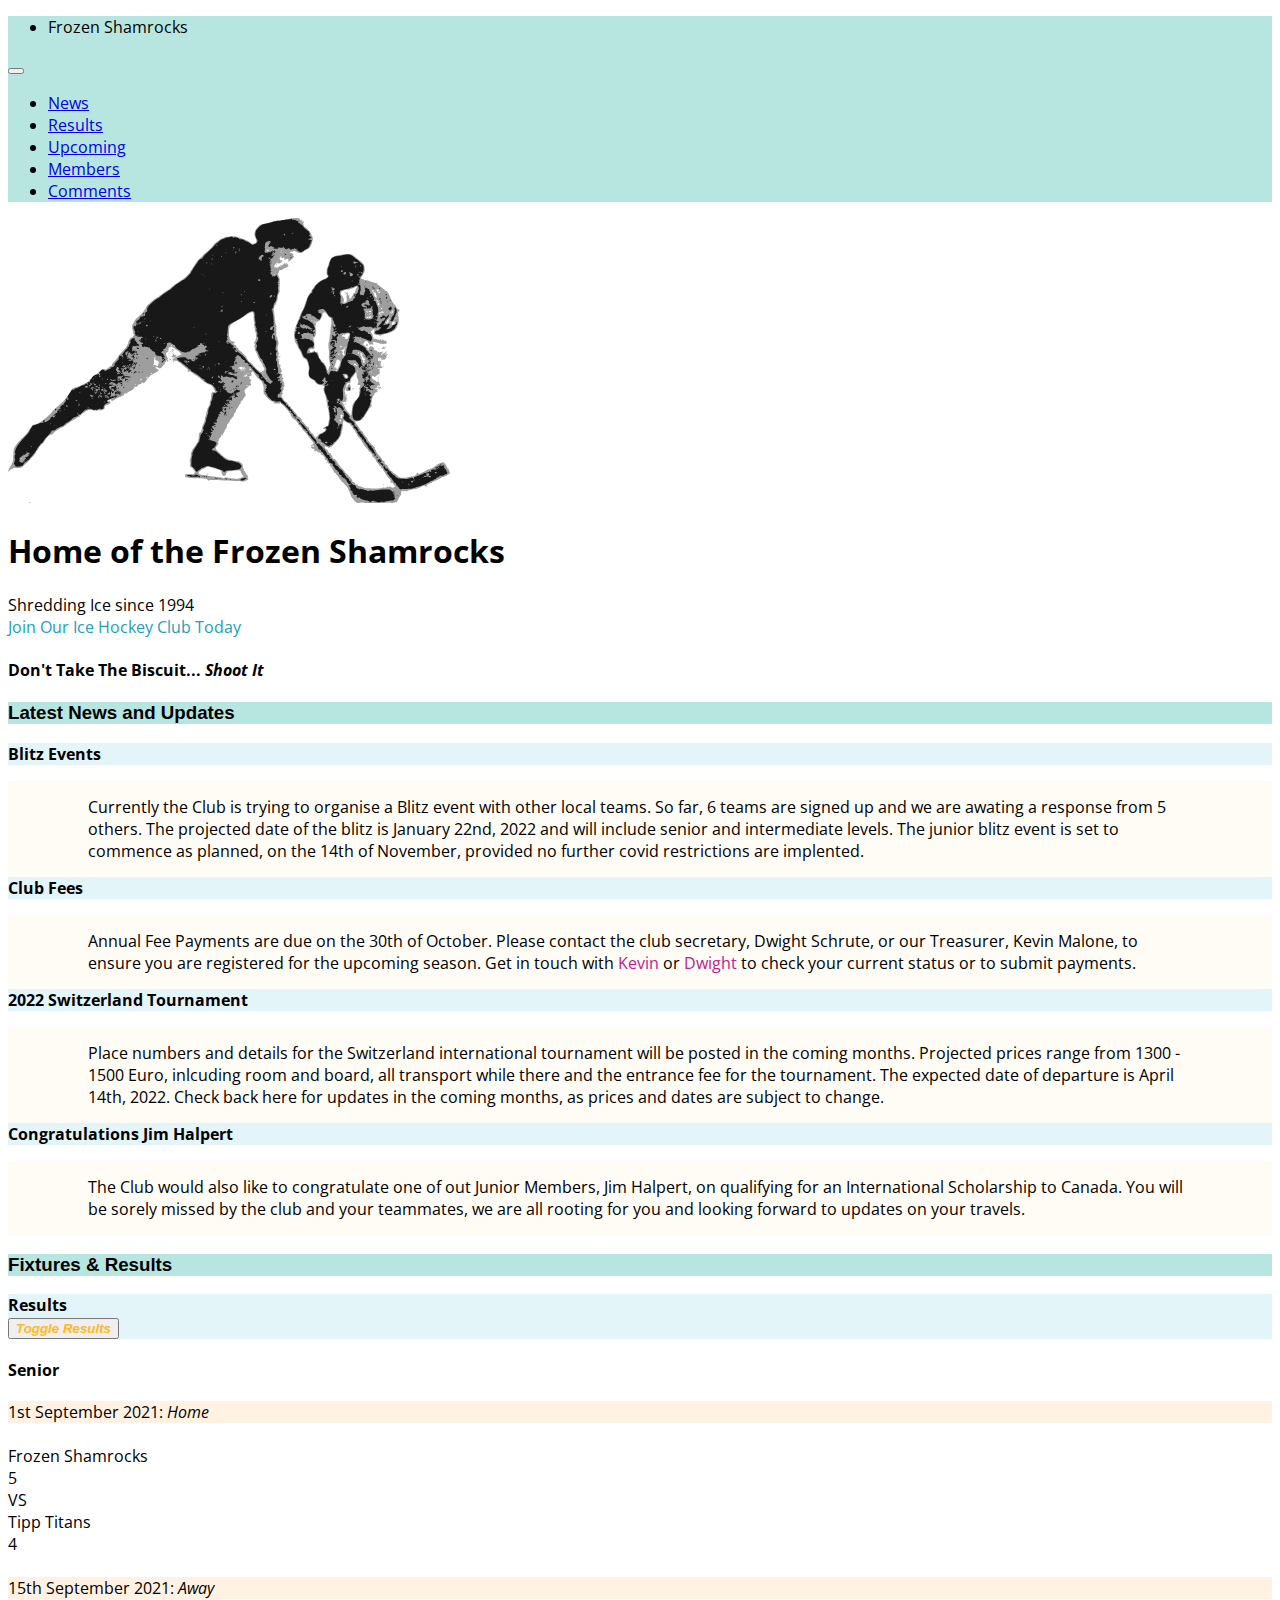
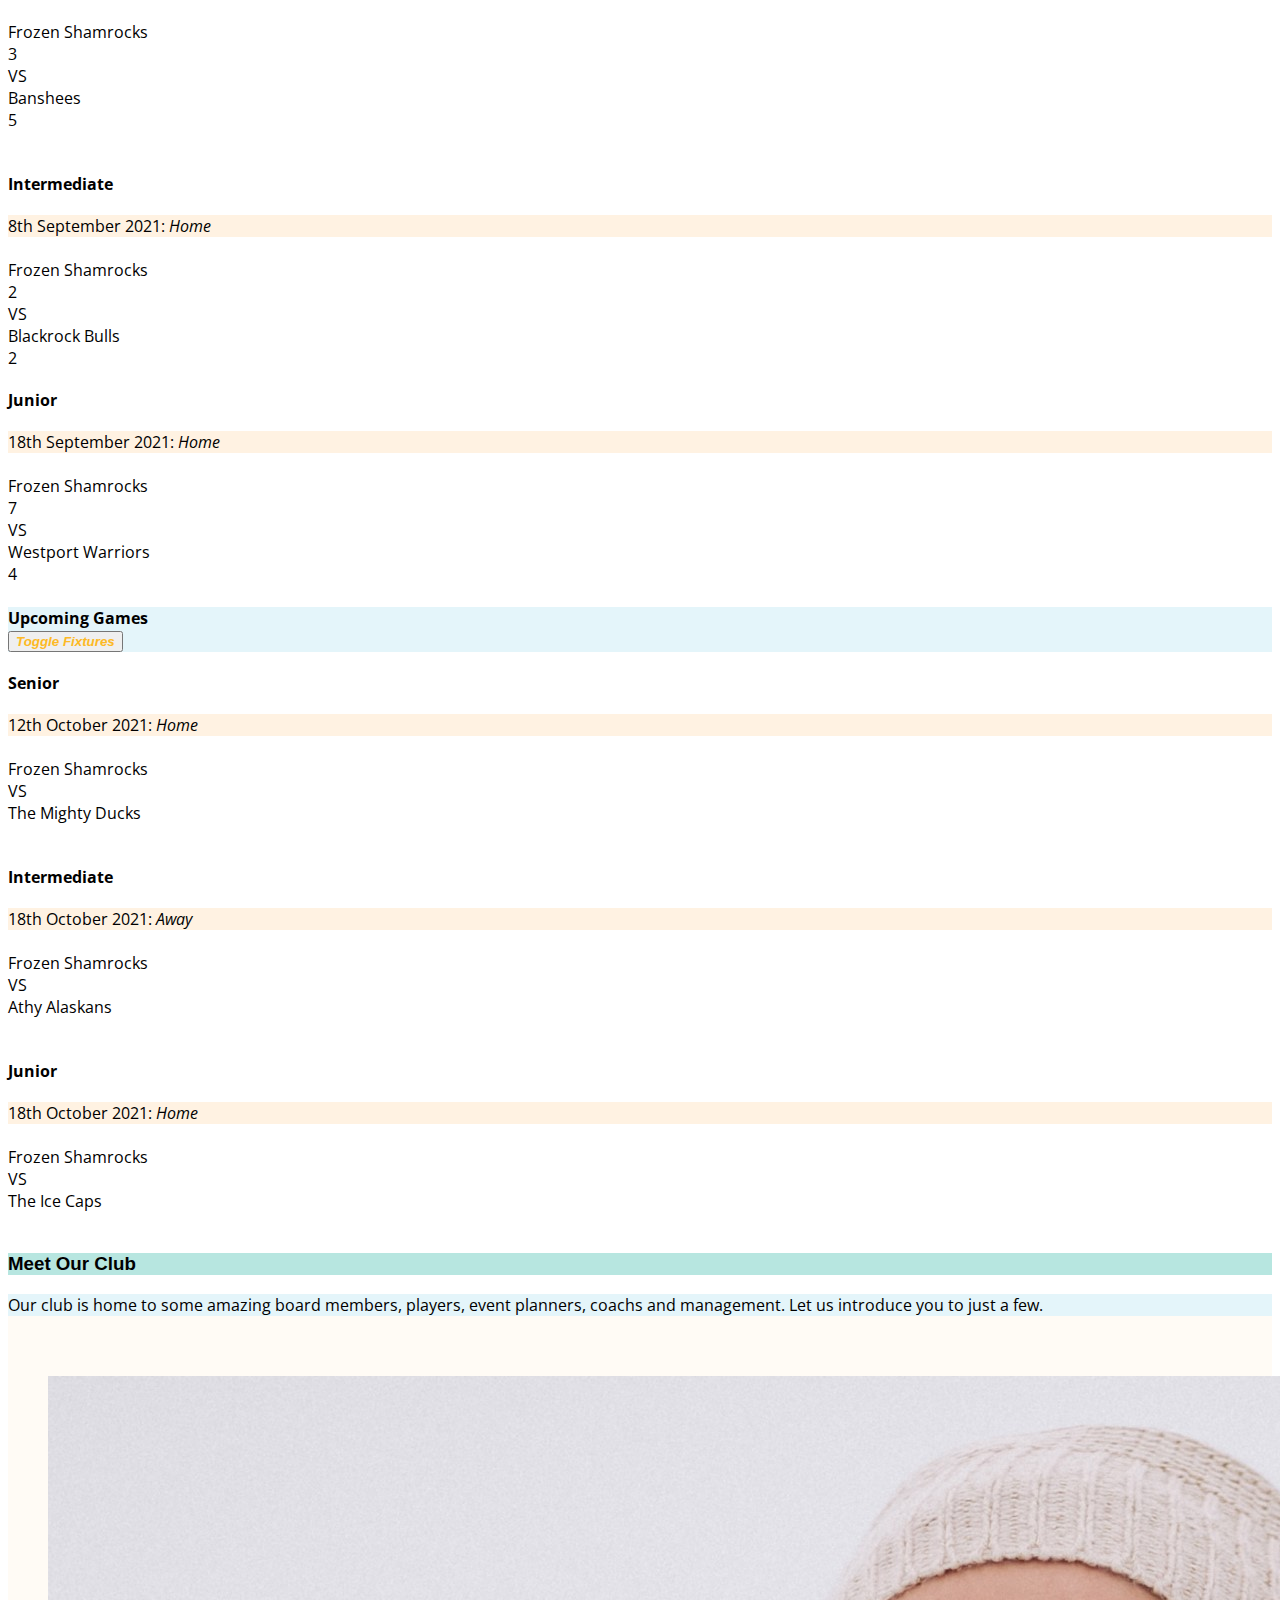
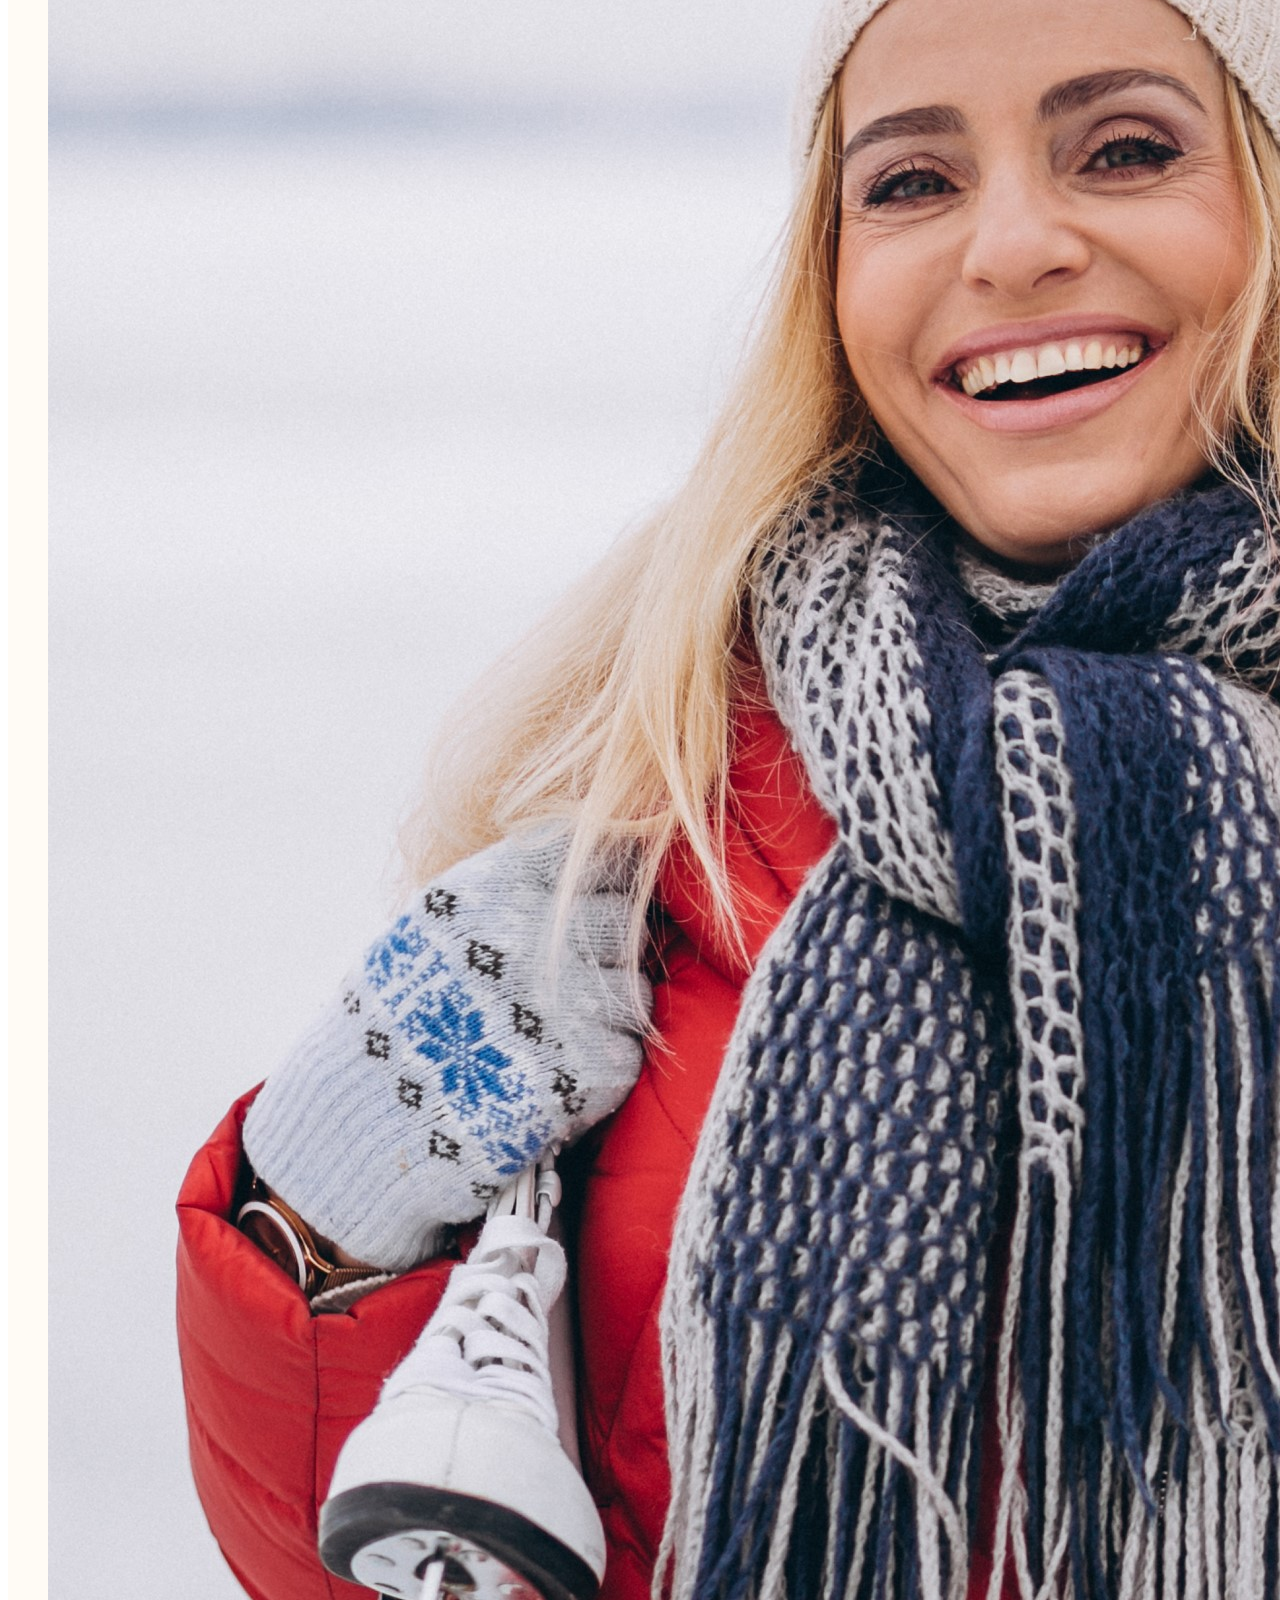
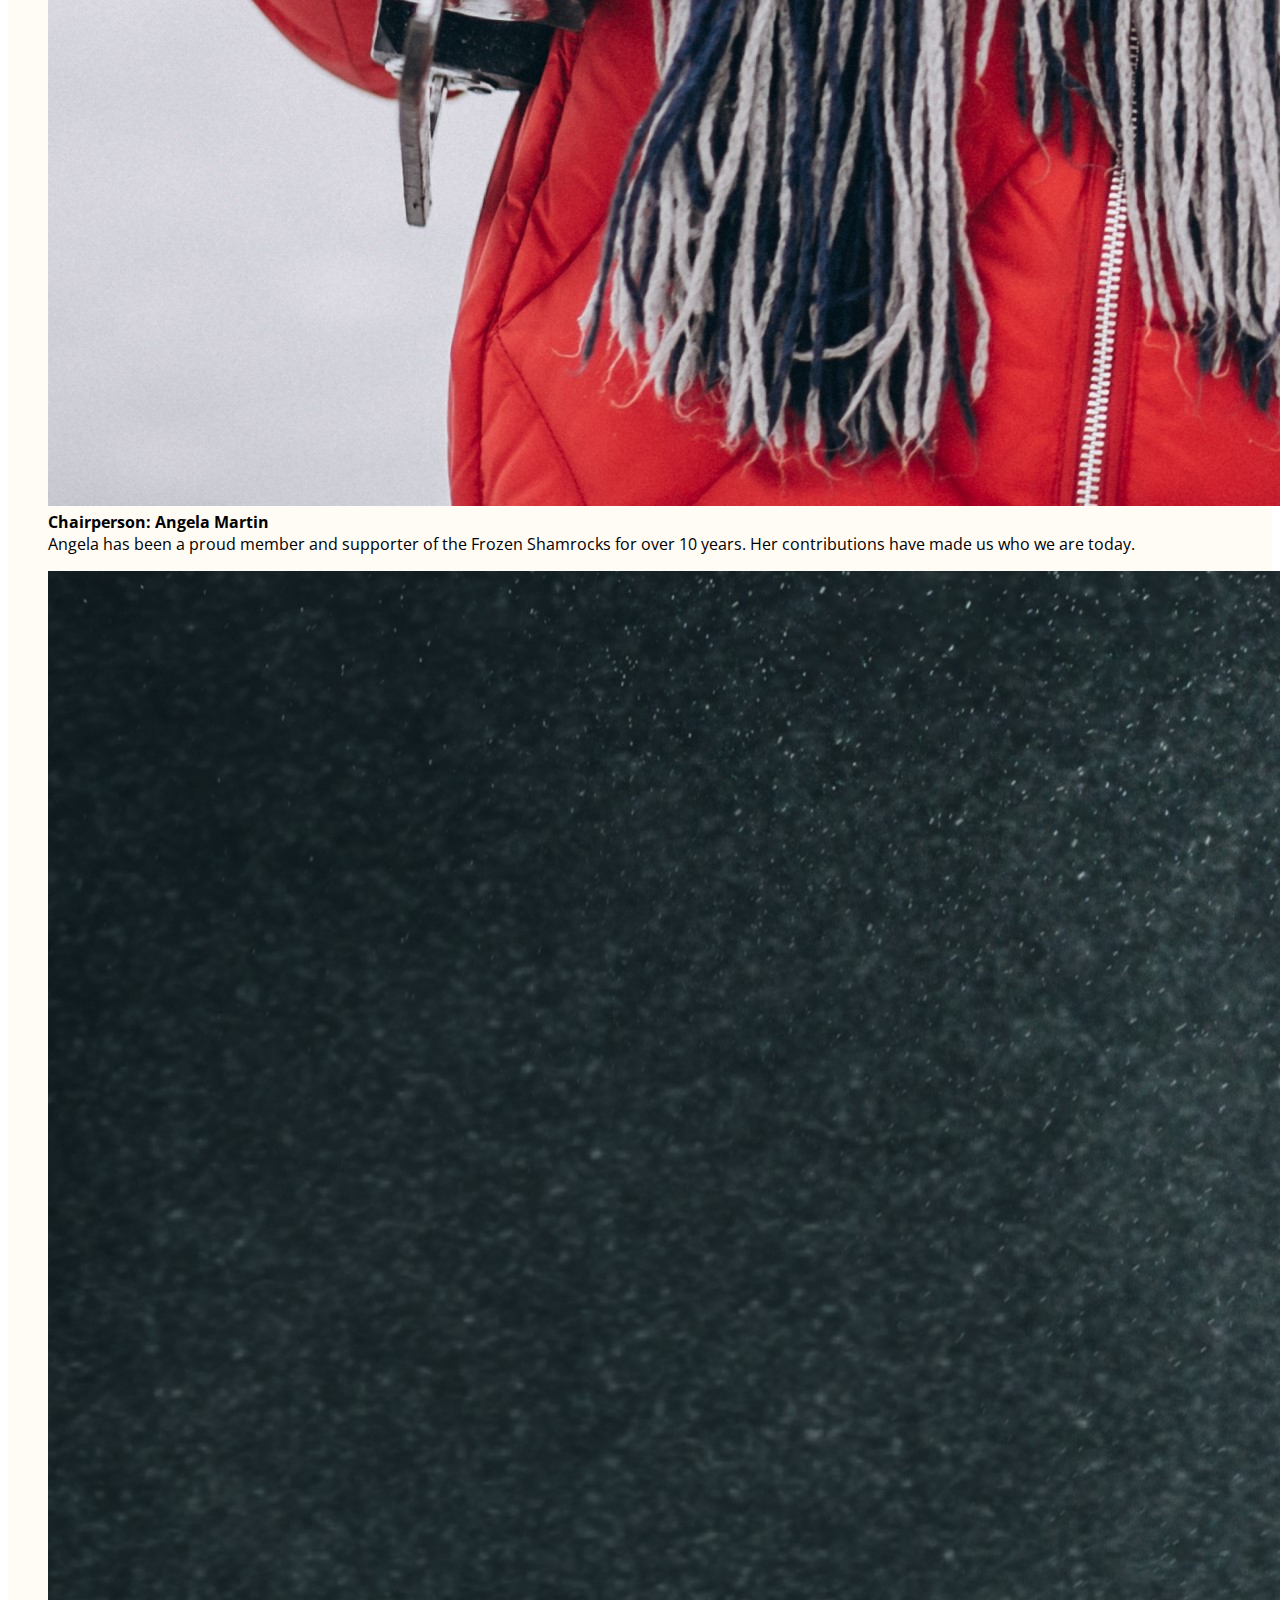
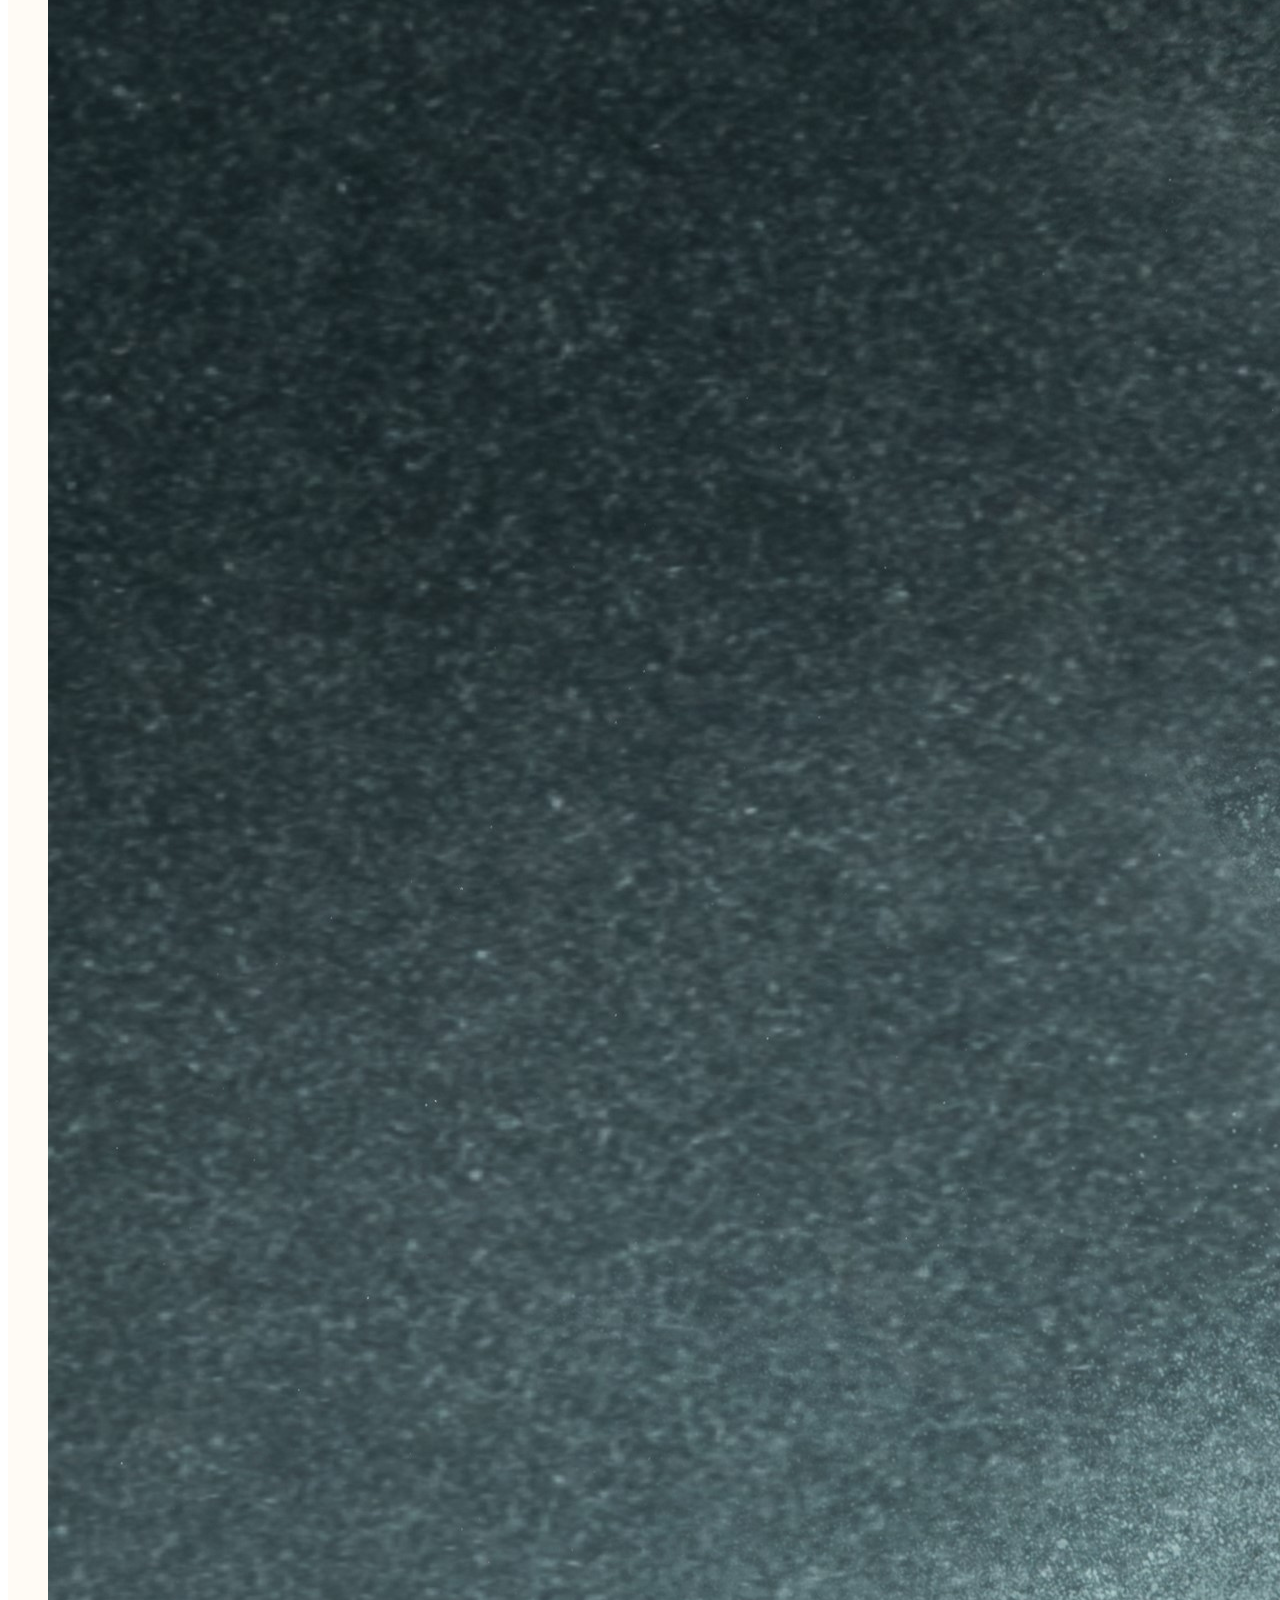
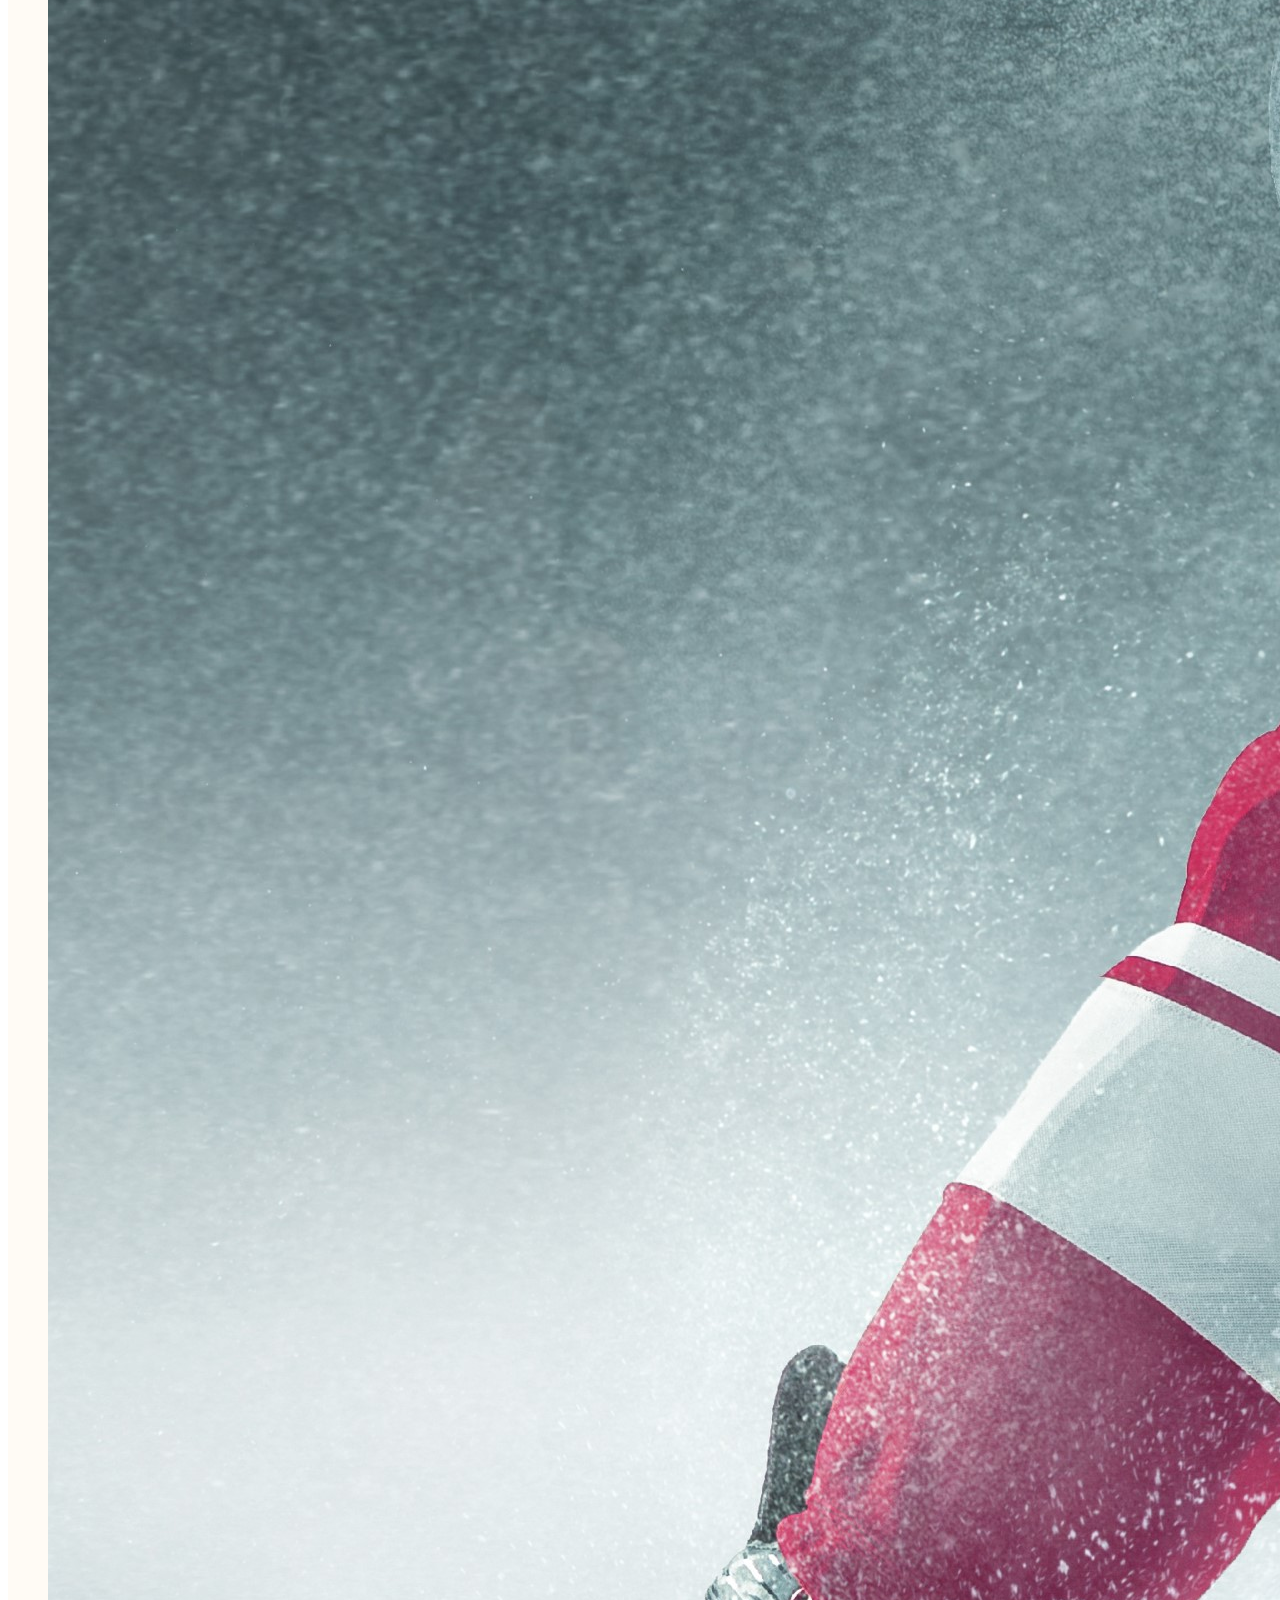
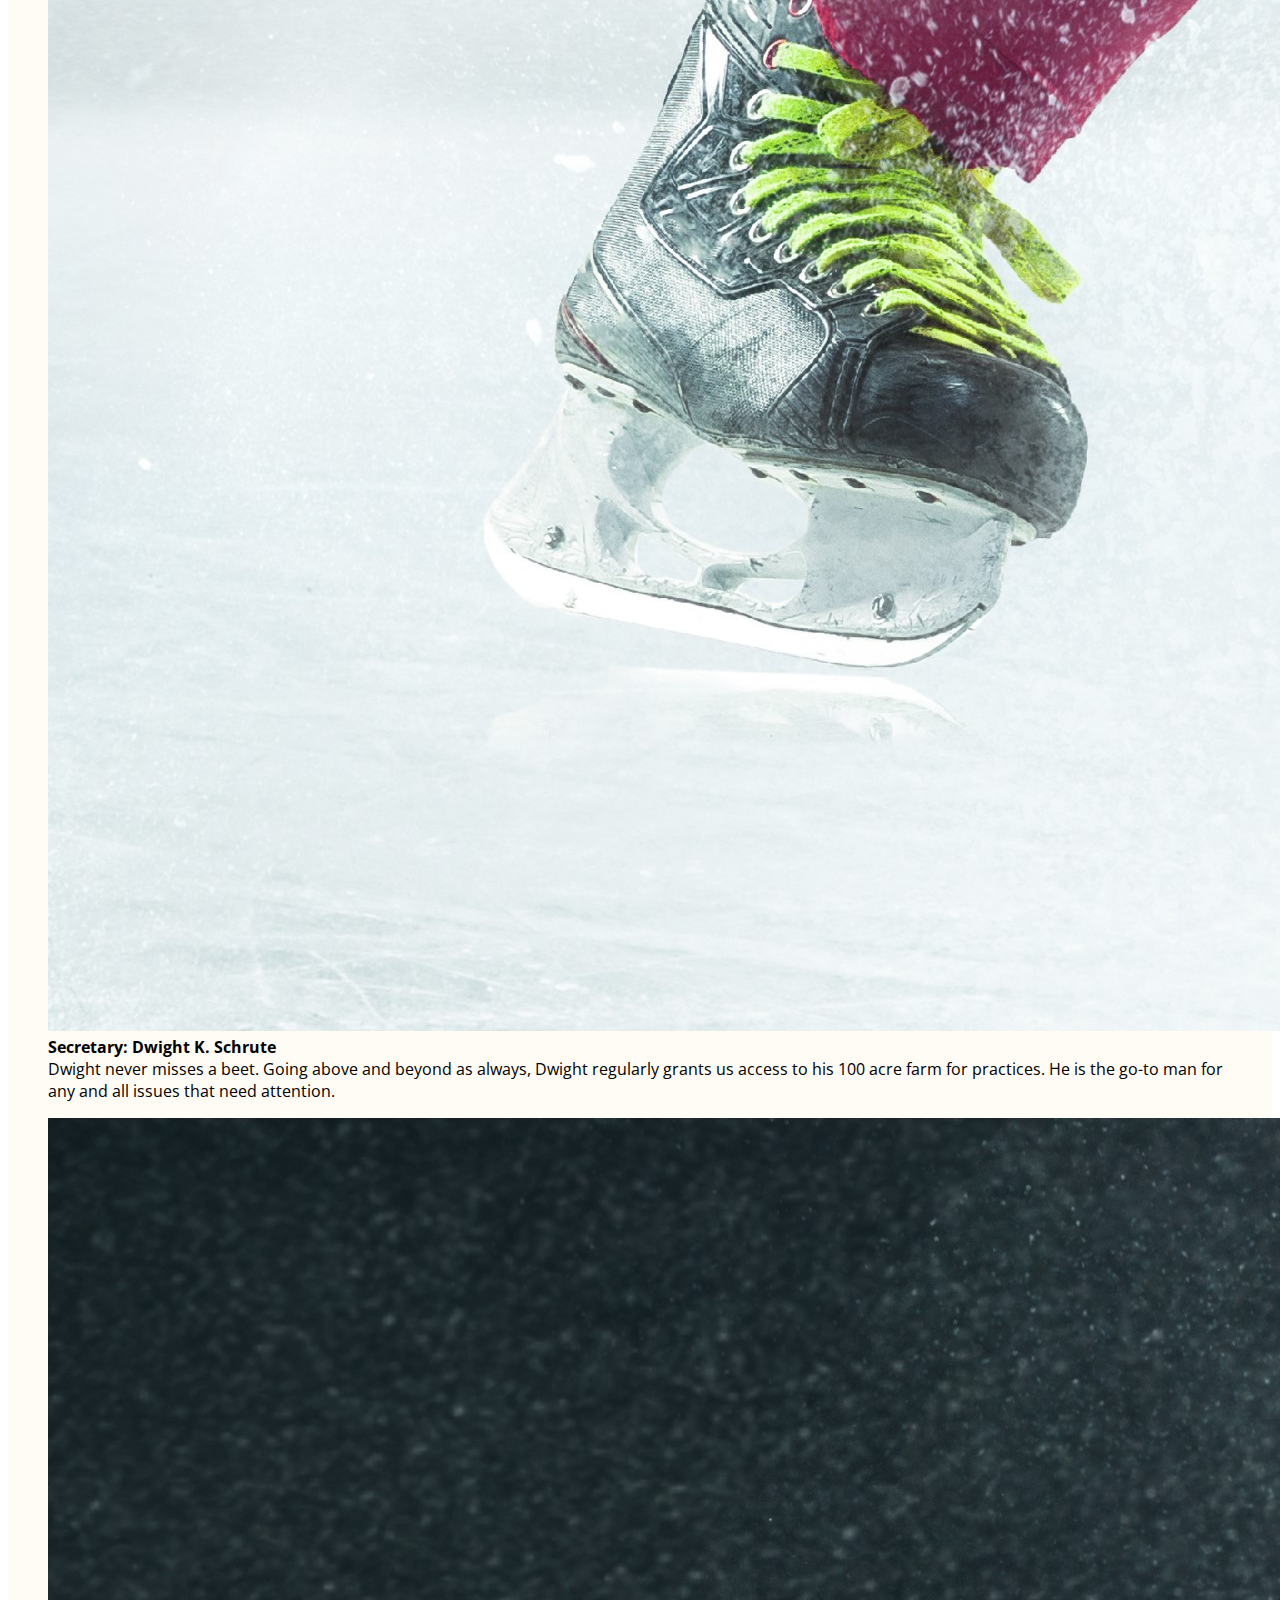
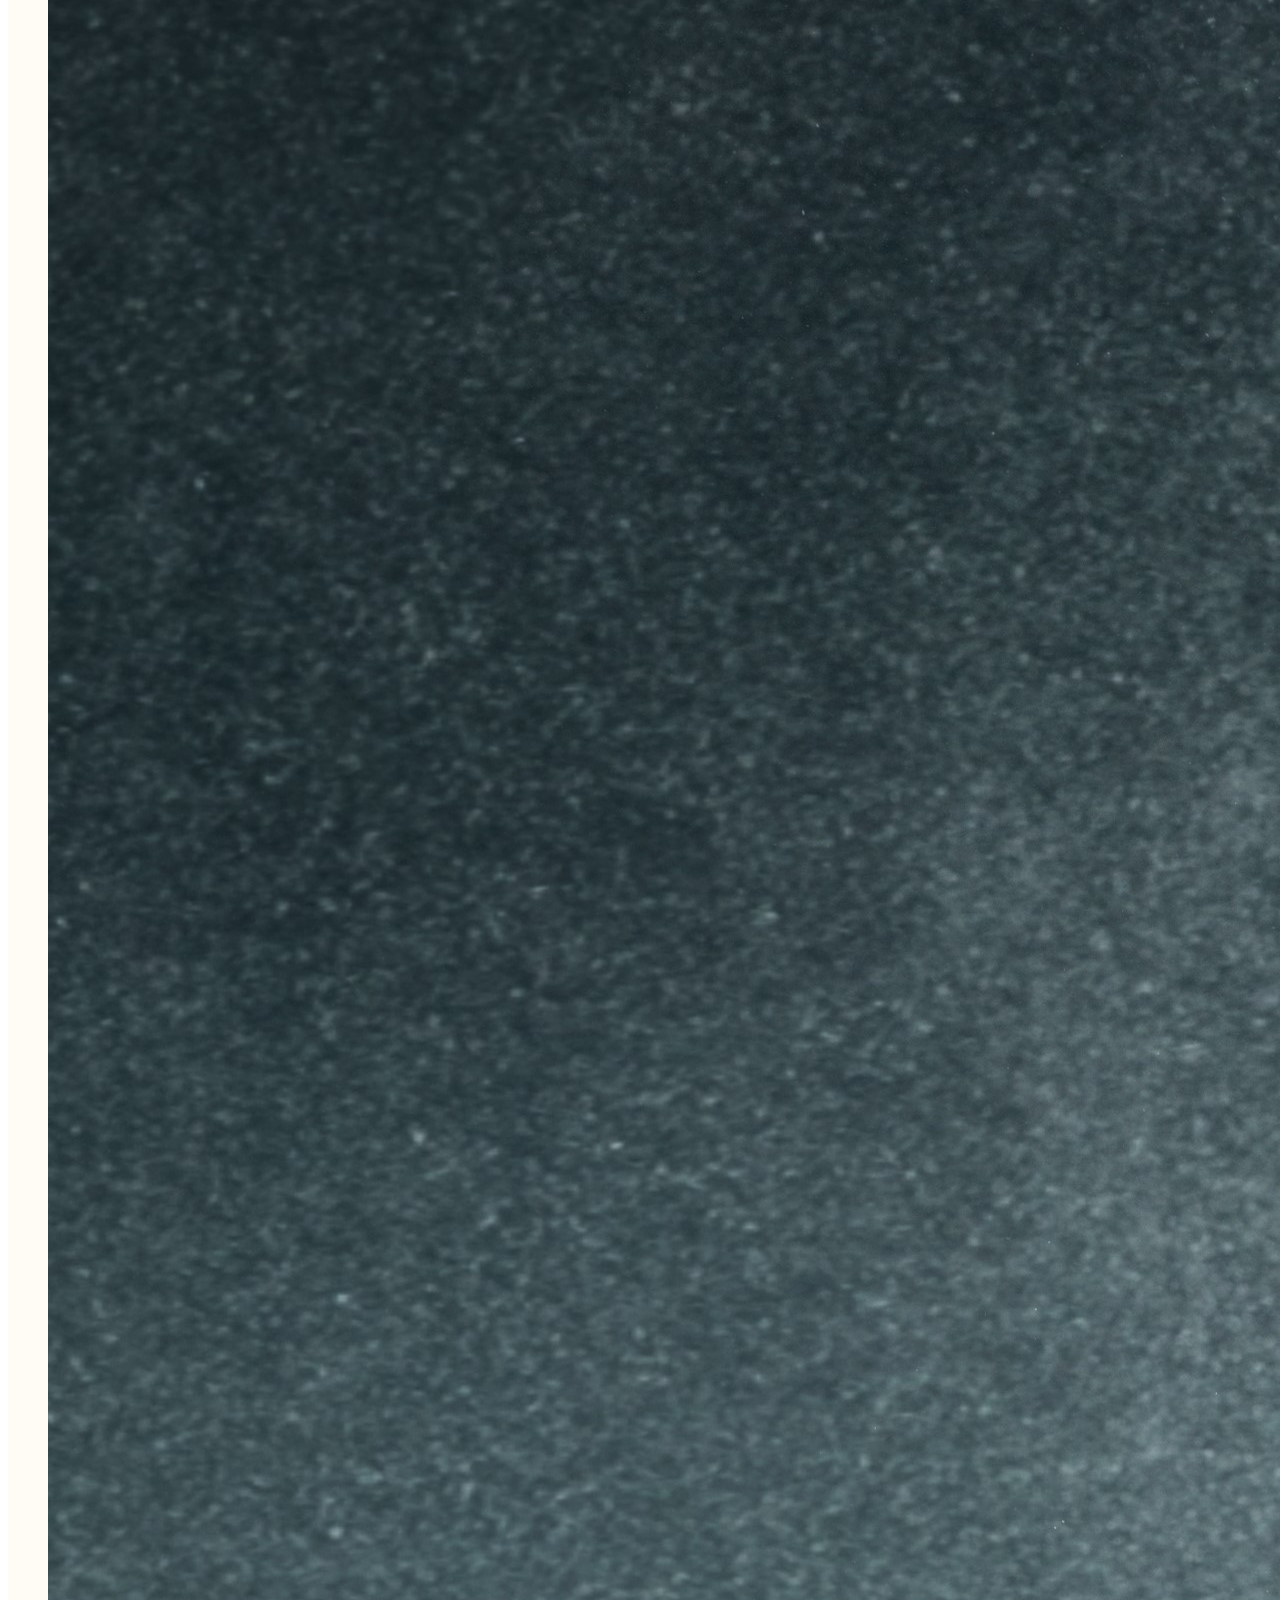
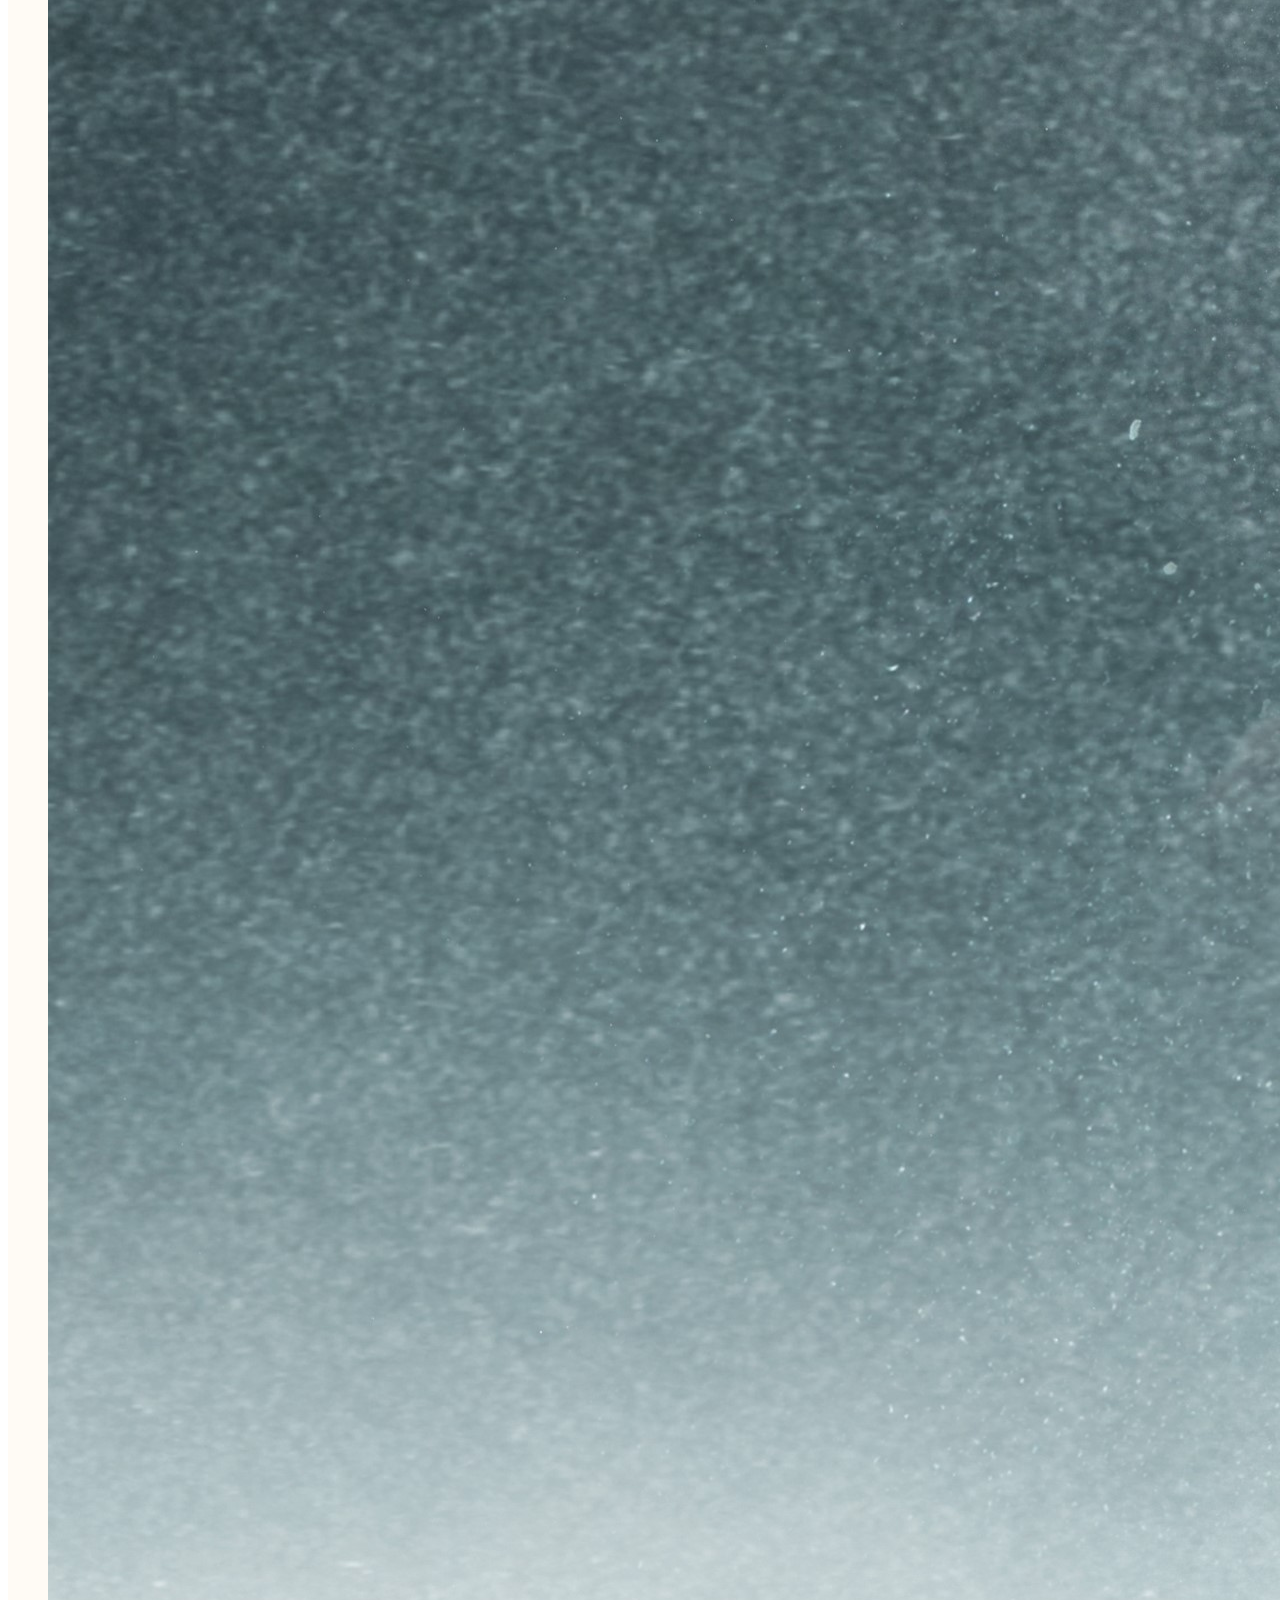
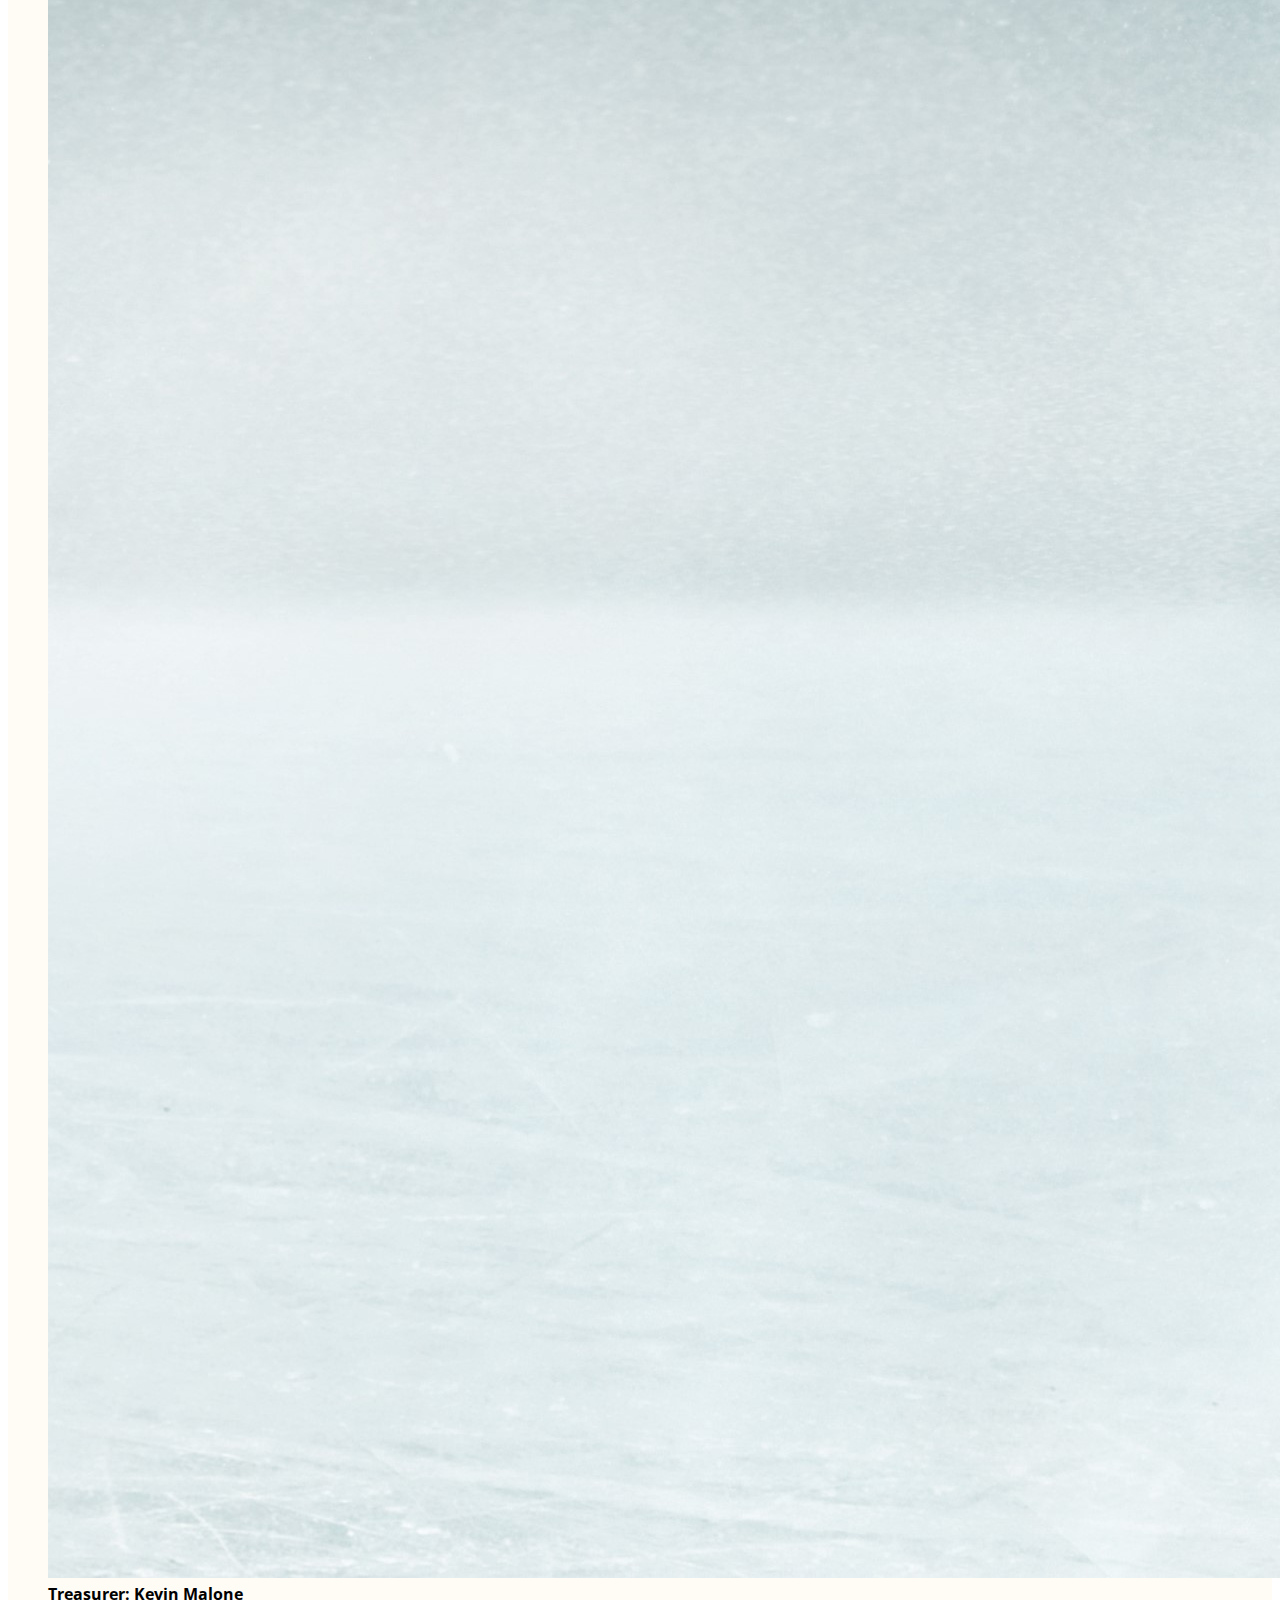
<file: index.html>
<!DOCTYPE html>
<html>
    <head>
        <link href="https://cdn.jsdelivr.net/npm/bootstrap@5.1.1/dist/css/bootstrap.min.css" rel="stylesheet" integrity="sha384-F3w7mX95PdgyTmZZMECAngseQB83DfGTowi0iMjiWaeVhAn4FJkqJByhZMI3AhiU" crossorigin="anonymous">
        <link rel="StyleSheet" href="./styleSheets/style.css" type="text/css"/>
        <link rel="preconnect" href="https://fonts.googleapis.com">
        <link rel="preconnect" href="https://fonts.gstatic.com" crossorigin>
        <link href="https://fonts.googleapis.com/css2?family=Rock+Salt&display=swap" rel="stylesheet">
        <link href="https://fonts.googleapis.com/css2?family=Open+Sans:wght@500&display=swap" rel="stylesheet">
        <!-- Meta - for screen reszing on devices - google DevTools -->
        <meta name="viewport" content="width=device-width, initial-scale=1, minimum-scale=1" />
        <Title>
            Frozen Shamrocks
        </Title>
    </head>
    <body>
        <!-- Navigation -->
        <nav  class="foot-title navbar navbar-light navbar-expand-md ">
            <section class="container-fluid  ">
                    <ul class="navbar-nav">
                        <li class="nav-item active">
                            <span class="navbar-brand text-uppercase " >Frozen Shamrocks</span>
                        </li>
                    </ul>
                    <button class="navbar-toggler ms-auto" type="button" data-bs-toggle="collapse" data-bs-target="#collapseNavbar">
                        <span class="navbar-toggler-icon"></span>
                    </button>
                    <div  class="navbar-collapse collapse" id="collapseNavbar">
                        <ul class="navbar-nav ms-auto">
                        
                            <li><a class=" nav-link   " href="#news"> News</a></li>
                            <li><a class="nav-link  " href="#results">Results</a></li>
                            <li><a  class="nav-link  " href="#upcoming">Upcoming</a></li>
                            <li><a class="d-none d-sm-block  nav-link " href="#members">Members</a></li>
                            <li><a  class="nav-link  " href="#comments">Comments</a></li>
                        </ul>
                    </div>
            </section>
        </nav>
       
        <!-- Main Image / Top Section -->
        <section class="text-center pt-4 pb-4">
            <img class="svg h-auto " src="images/hockey.svg" alt="Hockey SVG"/>
            <h1 >Home of the Frozen Shamrocks</h1>
            <div class="text-end pe-3 py-3">
                Shredding Ice since 1994<br>
                <a class="links top-link" href="https://www.scientology.ie/" target="_blank">Join Our Ice Hockey Club Today</a>
            </div>
            <h4>Don't Take The Biscuit...<i> Shoot It</i></h4>
        </section>
  
        <!-- Latest News and Updates -->
        <section class="card " id="news">
            <div class="card-body  p-0 w-100">
                <h3 class="card-title  mb-0 text-center foot-title border-bottom pt-4 pb-4 text-black">Latest News and Updates</h3>
                <div class="container-fluid m-0 p-0">
                    <div class="card-header foot "><b>Blitz Events</b></div>
                    <p class="card-text ">Currently the Club is trying to organise a Blitz event with other local teams.  So far, 6 teams are signed up and we are awating a response from 5 others.
                        The projected date of the blitz is January 22nd, 2022 and will include senior and intermediate levels.
                        The junior blitz event is set to commence as planned, on the 14th of November, provided no further covid restrictions are implented.
                    </p>
                    <div class="card-header foot "><b>Club Fees</b></div>
                    <p class="card-text">Annual Fee Payments are due on the 30th of October.  Please contact the club secretary, Dwight Schrute, or our
                        Treasurer, Kevin Malone, to ensure you are registered for the upcoming season.
                        Get in touch with <a  class="links email" href="mailto:K.Malone@FrozenShamrocksScranton.ie"> Kevin</a>  or
                        <a class="links email"href="mailto:D.K.Schrute@FrozenShamrocksScranton.ie">Dwight</a> to check your current status or to submit payments.
                    </p>
                    <div class="card-header foot "><b>2022 Switzerland Tournament</b></div>
                    <p class="card-text ">Place numbers and details for the Switzerland international tournament will be posted in the coming months.
                        Projected prices range from 1300 - 1500 Euro, inlcuding room and board, all transport while there and the entrance fee for the tournament.
                        The expected date of departure is April 14th, 2022.
                        Check back here for updates in the coming months, as prices and dates are subject to change.
                    </p>
                    <div class="card-header foot "><b>Congratulations Jim Halpert</b></div>
                    <p class="card-text  pb-3">The Club would also like to congratulate one of out Junior Members, Jim Halpert, on qualifying for an International Scholarship to Canada.
                        You will be sorely missed by the club and your teammates, we are all rooting for you and looking forward to updates on your travels.
                    </p>
                </div>
            </div>
        </section>
        <!-- Fixtures and Results -->
        <section class="card">
            <div class="card-body p-0 w-100">
               
                    <h3 class="card-title mb-0 text-center foot-title border-bottom pt-4 pb-4 text-black">Fixtures & Results</h3>
                    <!-- Results -->
                    <div  class=" foot card-header row me-0" id="results">
                        <div class="col-6 ">
                            <b>Results</b>
                        </div>
                        <div class="text-end col-6">
                            <button class="btn yellow p-0  "data-bs-toggle="collapse" data-bs-target="#level" 
                            aria-expanded="true" 
                            aria-controls="level">
                            <i><b>Toggle Results</b></i>
                            </button>
                            
                        </div>
                    </div>
                    <div class="container fs-6 ">
                        <div class="lead mb-10 mt-10  text-center fw-bold">
                            <b>Senior</b>
                        </div>
                        <div class="show multi-collapse"   id="level">
                            <div class="sub-bg fw-light border-bottom border-top">1st September 2021: <i>Home</i></div>
                            <br>
                            <div class="row ">
                                <div class="col-12 text-center col-sm-5">Frozen Shamrocks<div>5</div></div>
                                <div class="col-12 text-center col-sm-2 fw-bold ">VS</div>
                                <div class="col-12 text-center col-sm-5  ">Tipp Titans <div>4</div></div>
                            
                            </div><br>
                            <div class="sub-bg  fw-light border-bottom border-top">15th September 2021: <i>Away</i></div>
                            <br>
                            <div class="row">
                                <div class="col-12 text-center col-sm-5 ">Frozen Shamrocks <div>3</div></div>
                                <div class="col-12 text-center col-sm-2 fw-bold">VS</div>
                                <div class="col-12 text-center col-sm-5 ">Banshees <div>5</div></div>
                            </div>  <br>
                        </div>
                        <div class="lead mb-10 mt-10 text-center  border-top fw-bold"><b>Intermediate</b></div>
                        <div  class="show multi-collapse"   id="level">
                            <div class="sub-bg  fw-light border-bottom border-top">8th September 2021: <i>Home</i></div>
                            <br>
                            <div class="row">
                              <div class="col-12 text-center col-sm-5 ">Frozen Shamrocks<br>2</div>
                              <div class="col-12 text-center col-sm-2 fw-bold">VS</div>
                              <div class="col-12 text-center col-sm-5 ">Blackrock Bulls<br>2</div>
                            </div>
                        </div>
                        <div class="lead mb-10 mt-10 text-center  border-top fw-bold"><b>Junior</b></div>
                        <div  class="show multi-collapse"   id="level">
                            <div class="sub-bg  fw-light border-bottom border-top">18th September 2021: <i>Home</i></div>
                            <br>
                            <div class="row">
                                <div class="col-12 text-center col-sm-5 ">Frozen Shamrocks<br>7</div>
                                <div class="col-12 text-center col-sm-2 fw-bold">VS</div>
                                <div class="col-12 text-center col-sm-5 ">Westport Warriors<br>4</div>
                            </div>
                            <br>
                        </div>
                    </div>
                   
                    <!-- Upcoming Games -->
                    <div  class=" foot  card-header row me-0" id="upcoming">
                        <div class="col-6">
                            <b>Upcoming Games</b>
                        </div>
                        <div class="text-end col-6">
                            <button class="btn yellow p-0  "data-bs-toggle="collapse" data-bs-target="#level-up" 
                            aria-expanded="true" 
                            aria-controls="level-up">
                            <i><b>Toggle Fixtures</b></i>
                            </button>
                        </div>
                    </div>
                    <div class="container fs-6">
                        <div class="lead mb-10 mt-10 text-center fw-bold"><b>Senior</b></div>
                        <div  class="show multi-collapse"   id="level-up">
                            <div class="sub-bg  fw-light border-bottom border-top">12th October 2021: <i>Home</i></div>
                            <br>
                            <div class="row">
                                <div class="col-12 text-center col-sm-5">Frozen Shamrocks</div>
                                <div class="col-12 text-center col-sm-2 fw-bold ">VS</div>
                                <div class="col-12 text-center col-sm-5  ">The Mighty Ducks </div>
                            
                            </div><br>
                        </div>
                        <div class="lead mb-10 mt-10 text-center  border-top fw-bold"><b>Intermediate</b></div>
                        <div   class="show multi-collapse"   id="level-up">
                            <div class=" sub-bg fw-light border-bottom border-top">18th October 2021: <i>Away</i></div>
                            <br>
                            <div class="row">
                                <div class="col-12 text-center col-sm-5 ">Frozen Shamrocks</div>
                                <div class="col-12 text-center col-sm-2 fw-bold">VS</div>
                                <div class="col-12 text-center col-sm-5 ">Athy Alaskans </div>
                            </div>  <br>
                        </div>
                        <div class="lead mb-10 mt-10 text-center  border-top fw-bold"><b>Junior</b></div>
                        <div   class="show multi-collapse"   id="level-up">
                            <div class=" sub-bg fw-light border-bottom border-top">18th October 2021: <i>Home</i></div>
                            <br>
                            <div class="row">
                              <div class="col-12 text-center col-sm-5 ">Frozen Shamrocks</div>
                              <div class="col-12 text-center col-sm-2 fw-bold">VS</div>
                              <div class="col-12 text-center col-sm-5 ">The Ice Caps</div>
                            
                            </div>
                            <br>
                        </div>
                    </div>
            </div>
        </section>


        <!-- Meet Out Club Members -->
        <section class="card  d-none d-sm-block  "  id="members">
            <div class="card-body p-0 w-100">
                <h3 class="card-title mb-0 text-center foot-title border-bottom pt-4 pb-4 text-black">Meet Our Club</h3>
                <div class="card-header foot">Our club is home to some amazing board members, players, event planners, coachs and management.  Let us introduce you to just a few.</div>
                <div class="news-member">
                    <div class="container ">
                        <br><br>
                        <div class="row">
                            <figure class="col-4 text-center "><img class="figure-img img-fluid rounded-circle" src="images/woman.jpg" alt="Woman in Snow">
                                <figcaption class="figure-caption"><b class="fs-5 text-black">Chairperson: Angela Martin </b><br>
                                    Angela has been a proud member and supporter of the Frozen Shamrocks for over 10 years.
                                Her contributions have made us who we are today. </figcaption>
                            </figure>
                            <figure class="col-4 text-center "><img class="figure-img img-fluid rounded-circle" src="images/man.jpg" alt="Woman in Snow">
                                <figcaption class="figure-caption"><b class="fs-5 text-black">Secretary: Dwight K. Schrute </b><br>
                                    Dwight never misses a beet.  Going above and beyond as always,
                                    Dwight regularly grants us access to his 100 acre farm for practices.
                                    He is the go-to man for any and all issues that need attention.</figcaption>
                            </figure>
                            <figure class="col-4 text-center "><img class="figure-img img-fluid rounded-circle" src="images/man2.jpg" alt="Woman in Snow">
                                <figcaption class="figure-caption"><b class="fs-5 text-black">Treasurer: Kevin Malone </b><br>
                                    Our very own financial wizard, Kevin manages all of the clubs revenue.
                                    He is a giant among men, and beloved by all.   </figcaption>
                            </figure>
                    
                        </div>
                    </div>
                </div>
            </div>
        </section>
         <!-- Comment Form -->
         <section id="comments">
            <div class="card ">
                <div class="card-body p-0 w-100">
                    <h3 class="card-title  mb-0 text-center foot-title border-bottom pt-4 pb-4 text-black">Member Comments</h3>
                    <div class="card-header foot">Leave a comment below, to let others know, that you have no where to go </div>
                    <form class="form"  id="myForm" >
                        <div class="container">
                            <br>
                            <div class="row justify-content-center">
                                <div class="card news-member col col-xl-8 col-xxl-7   ">
                                    <div class="card-body">
                                        <div class="row pb-2 pt-2">
                                            <div  class="col col-12  ">
                                                <h4  ><b>Leave a Comment</b>
                                                </h4>
                                            </div>
                                        </div>
                                        <div class="row pb-2 pt-2">
                                            <div  class="col col-12  ">
                                                <label for="handle">Enter your Handle<br>
                                                </label>
                                            </div>
                                        </div>
                                        <div  class="row ">
                                            <div class="col-12 col-sm-6   ">
                                                <div class="input-group ">
                                                    <span class="input-group-text" id="basic-addon1">@</span>
                                                    <input  class="form-control" id="handle" name="handle" type="text"placeholder="HockeyMadness"aria-label="Username" aria-describedby="basic-addon1">
                                                </div>
                                            </div>
                                        </div>
                                        <div class="row pb-2 pt-2">
                                            <div  class="col col-12  ">
                                                <label for="handle">Comment <span style="color: red">*</span><br>
                                                </label>
                                            </div>
                                        </div>
                                        <div  class="row ">
                                            <div class="col-12 col-md-8 ">
                                                <div class="input-group mb-3">
                                                    <textarea  class="form-control " placeholder="The Hockey Player's Hockey People" id="comment" name="comment" ></textarea>
                                                </div>
                                            </div>
                                        </div>
                                        <div class="row justify-content-center">
                                            <div class="col ">
                                                <input class="btn btn-secondary" onclick="storeInput()" type="button" value="Post Comment">
                                                <button class="btn btn-secondary" onclick="storeInput()" type="button" >This button</button>
                                                <br>
                                            </div>
                                        </div>
                                       
                                    </div>
                                </div>
                            </div>
                            <br>
                            <div class="row justify-content-center">
                                <h6 id="commentCount" class="card-subtitle mb-2 text-muted col col-xl-8 col-xxl-7">No Comments Yet</h6>
                            </div>
                            <!-- <div  class="row commentbox2 justify-content-center">
                                <div  class="card border-info border-bottom-0 border-end-0 border-start-0 rounded-0 col col-xl-8 col-xxl-7">
                                    <div class=" card-body">
                                        <p><b>@tester2 </b></p>
                                        <p  class="ps-3 card-text comment">This is S*!t is bananas
                                            This is S*!t is bananas This is S*!t is bananasThis is S*!t is bananas
                                            <br> B A N A N A S
                                        </p>
                                        <p class="card-footer foot text-muted">
                                            posted 10s ago
                                        </p>
                                        <button class='btn btn-outline-secondary' onclick='likeMyPost()' type='button' >
                                        <img class="heart" src="images/heart.svg" alt="small heart">
                                        Like
                                        </button>
                                    </div>
                                </div>
                            </div> -->
                            <div id="commentoutput2">
                            </div>
                        </div>
                    </form>
                </div>
            </div>
        </section>

        <!-- Footer -->
        <footer class="text-center  text-muted pb-0"  id="footer">
            <section class="card ">
                <div class="card-body p-0 foot w-100">
                    <h3 class="card-title foot-title border-bottom pt-4 pb-4 text-black">Find Out More</h3>
                    <div class="container p-0  ps-4 w-100 text-start">
                        <div class="row">
                            <div class="col-sm-6 col-12">
                                <h5 class=" mt-3 mb-3 text-uppercase fw-bold">Resources</h5>
                                <p>
                                    <a class="links" href="https://www.google.com" target="_blank">Search for yourself</a>
                                </p>
                                <p>Can't make it to the ice? Pick up your Green Biscuit
                                    <a class="links" href="https://puckstop.com/product/green-biscuit-sauce-puck#:~:text=The%20Green%20Biscuit%20is%20an,real%20thing%20does%20on%20ice."
                                    target="_blank">Here</a>
                                </p>
                                <p>
                                    <a class="links" href="http://www.iiha.org/" target="_blank">The Home of Irish Ice Hockey</a>
                                </p>
                            </div>
                            <div class="col-sm-6 col-12 ">
                                <h5  class=" mt-3 mb-3 text-uppercase fw-bold">Image Attribution</h5>
                                <p>  
                                    <a  class="links" href="https://www.freepik.com/photos/winter" target="_blank">Winter photos created by master1305 - www.freepik.com</a>
                                </p>
                                <p>
                                    <a  class="links"  href="https://www.freepik.com/photos/background" target="_blank">Background photo created by senivpetro - www.freepik.com</a></p>
                               
                            </div>
                        </div>
                        <div class="text-end pb-3 pe-3"><br>Built by B. Colton<br>21128535</div>
                    </div>
                </div>
            </section>

        </footer>

        <script type="text/javascript" src="scripts/script.js"></script>

        
        <script src="https://cdn.jsdelivr.net/npm/bootstrap@5.1.1/dist/js/bootstrap.bundle.min.js" integrity="sha384-/bQdsTh/da6pkI1MST/rWKFNjaCP5gBSY4sEBT38Q/9RBh9AH40zEOg7Hlq2THRZ" crossorigin="anonymous"></script>

    </body>
</html>
                     <!-- <img class="purple" src="images/heart.svg" alt="small heart"> -->
                                    <!-- <div class="heart2"></div> -->
                                 
                        <!-- <svg xmlns="http://www.w3.org/2000/svg" >
                            <use href="images/heart.svg"></use>
                        </svg> -->
                            <!-- <button onclick="storeInput2(document.getElementById(comment).value)">This button</button> -->
                        <!-- </label> -->
            <!-- <button onclick="likeMyPost()" type="button" >Like</button> 
            
            
             <div  class="row ">
                                        <div  class="card  col col-lg-8 col-xxl-6">
                                            <div class=" card-body">
                                                <p><b>@tester3 </b></p>
                                                <p  class="card-text comment">This is S*!t is bananas
                                                    This is S*!t is bananas This is S*!t is bananasThis is S*!t is bananas
                                                    <br> B A N A N A S
                                                </p>
                                                <p class="card-footer text-muted">
                                                    posted 10s ago
                                                </p>
                                                <button class='btn btn-outline-secondary' onclick='likeMyPost()' type='button' >
                                                <img class="heart" src="images/heart.svg" alt="small heart">
                                                Like
                                                </button>
                                            </div>
                                        </div>
                                    </div>
                                    <div  class="card row ">
                                        <div class="col card-body">
                                            <p><b>@Monkey  </b></p>
                                            <p  class="card-text comment">This is S*!t is bananas
                                                This is S*!t is bananas This is S*!t is bananasThis is S*!t is bananas
                                                <br> B A N A N A S
                                            </p>
                                            <p class="card-footer text-muted">
                                                posted 10s ago
                                            </p>
                                            <button class='btn btn-outline-secondary' onclick='likeMyPost()' type='button' >
                                            <img class="heart" src="images/heart.svg" alt="small heart">
                                            Like
                                            </button>
                                        </div>
                                    </div>
            

                                            <div  class="card commentcard">
                                    <div class="card-body">
                                        <p><b>@Monkey  </b></p>
                                        <p  class="card-text comment">This is S*!t is bananas 
                                            This is S*!t is bananas This is S*!t is bananasThis is S*!t is bananas
                                            <br> B A N A N A S
                                        </p>
                                        <p class="card-footer text-muted">
                                            posted 10s ago
                                        </p>
                                        <button class='btn btn-outline-secondary' onclick='likeMyPost()' type='button' >
                                        <img class="heart" src="images/heart.svg" alt="small heart">
                                        Like
                                        </button>
                                    </div>
                                </div>
            -->
</file>
<file: styleSheets/style.css>
body {
    font-size: 1em;
    font-family:'Open Sans',Arial, Helvetica, sans-serif;
}
.card-title{
    font-family: 'Segoe UI', Tahoma, Geneva, Verdana, sans-serif;
 
}
.svg{
    width:35%;
}
.mt-10{
    padding-top:20px
}
.mb-10{
    padding-bottom: 20px;
}
.card-text{
    background-color: #fff3e359;
    margin-bottom:0;
    padding: 15px 80px 15px 80px;  
}
@media screen and (max-width:900px){
   .card-text{
        padding: 15px;
    }
}
.card-text.comment{
    background-color: transparent;
    padding:0px;
}
/* .card.comment{
    width:
} */
/* #comments{
    align-items: center;
    align-content: center;
    justify-content: center;
} */

.yellow{
    color:rgb(253, 185, 37)
}
.yellow:hover{
    color:rgb(250, 210, 110)
}
.time-bg{
    background-color: rgb(33, 158, 188,.1);
}
.btn:focus,.btn:active {
    outline: none !important;
    box-shadow: none;
 }

.foot-title{
    background-color:rgba(112, 206, 193, 0.507);
  
}
.foot{
    background-color:rgba(90, 197, 223, 0.164);

}
.news-member{
    background-color: #fff3e359;
}
.sub-bg{
    background-color: rgb(255, 229, 197,.5);
}

.links{
    color: #ff77af;
  
    text-decoration: none;
    display: inline-block;
    transition: all .2s ease-in-out;
}
.links.top-link{
    color: #219ebc;
}
.links.top-link:hover{
    color:#2C8C99;
}
.links.email{
    color:#bc218d;
}
.links.email:hover{
    color:#C8419F;
    font-weight: bold;
}
.links:hover{
    -webkit-transform: scale(1.1);
    transform: scale(1.1);
    color: #ff3e8d;
   
}
.commentbox{
    width:500px;

}
.commentbox2{
    /* padding-left: 10px;
    padding-right:10px; */

}

.handlebox{
    width:200px;
}

.commentcard{
    width:700px;
}

.purple{
    fill:purple
}
.heart{
    height:24px;}
@media screen and (max-width:370px){
    .container.ps-4{
        font-size: .9em;
    }
    .handlebox{
        width:100%;
    }
    /* .input-group>.form-control{
        padding: 0.25rem 0.5rem;
            font-size: .875rem;
            line-height: 1.5;
            border-radius: 0.2rem;
         */
        /* font-size: 10px; */
        /* @extend .form-control-sm; scss */
    /* } */
}
@media screen and (max-width:900px){

    .commentbox{
        width:55%;
    }
}
@media screen and (max-width:750px){

    .commentcard{
        width:100%;
    }
    
    .commentbox{
        width:70%;
    }
}
@media screen and (max-width:500px){

    .commentbox{
        width:100%;
    }
}
.form{
    /* margin:10px; */
}
textarea{
    /* height: 100px; */
    /* width: 100px; */
}
/* .form-control-sm {
  padding: $input-padding-y-sm $input-padding-x-sm;
  font-size: $font-size-sm;
  line-height: $input-line-height-sm;
  @include border-radius($input-border-radius-sm);
}
 */

 /* .heart{
    height:24px;}
.heart2{
    height:24px;
    background-color: red;
    -webkit-mask: url(images/heart.svg) no-repeat center;
    mask: url(images/heart.svg) no-repeat center;
}
.heart:hover{
    fill: #C8419F;
    color: #bc218d;
} */
</file>
